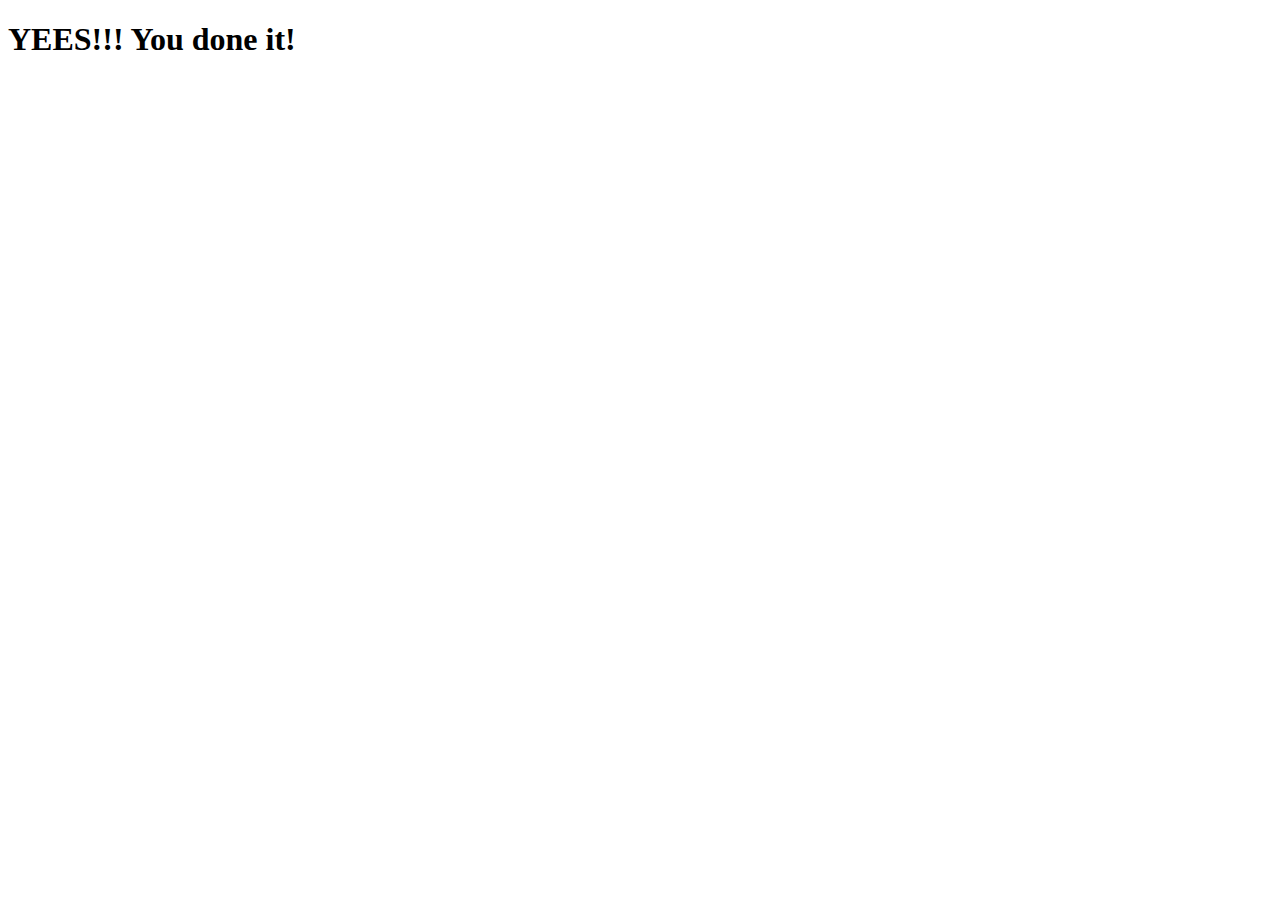
<file: Project-1/index.html>
<!DOCTYPE html>
<html lang="en">
<head>
    <meta charset="UTF-8">
    <meta name="viewport" content="width=device-width, initial-scale=1.0">
    <meta http-equiv="X-UA-Compatible" content="ie=edge">
    <title>Project 1</title>
</head>
<body>
	<h1>YEES!!! You done it!</h1>
  <script src="js/script.js"></script>      
</body>
</html>
</file>
